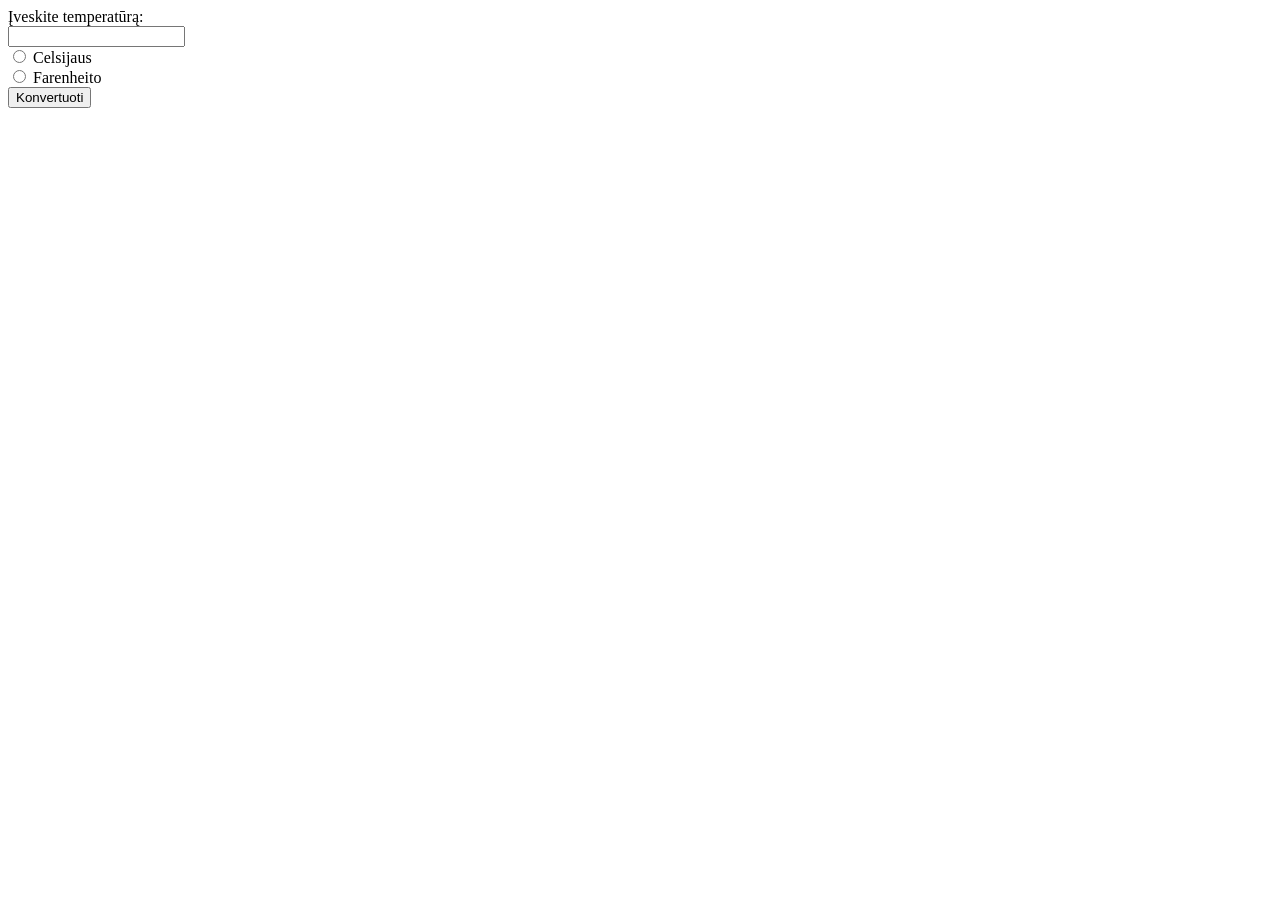
<file: task1/index.html>
<!DOCTYPE html>
<html lang="en">
<head>
  <meta charset="UTF-8">
    <meta http-equiv="X-UA-Compatible" content="IE=edge">
    <meta name="viewport" content="width=device-width, initial-scale=1.0">
    <title>1 uzduotis</title>
    <script src="./main.js" defer></script>
</head>
<body>
  <form>
    <label for="temperature">Įveskite temperatūrą:</label><br>
    <input type="text" id="temperature" name="temperature"><br>
    <input type="radio" id="celsius" name="units" value="celsius">
    <label for="celsius">Celsijaus</label><br>
    <input type="radio" id="fahrenheit" name="units" value="fahrenheit">
    <label for="fahrenheit">Farenheito</label><br>
    <button type="button" onclick="convertTemperature()">Konvertuoti</button>
  </form>
  
  <p id="result"></p>
  
</body>
</html>
</file>
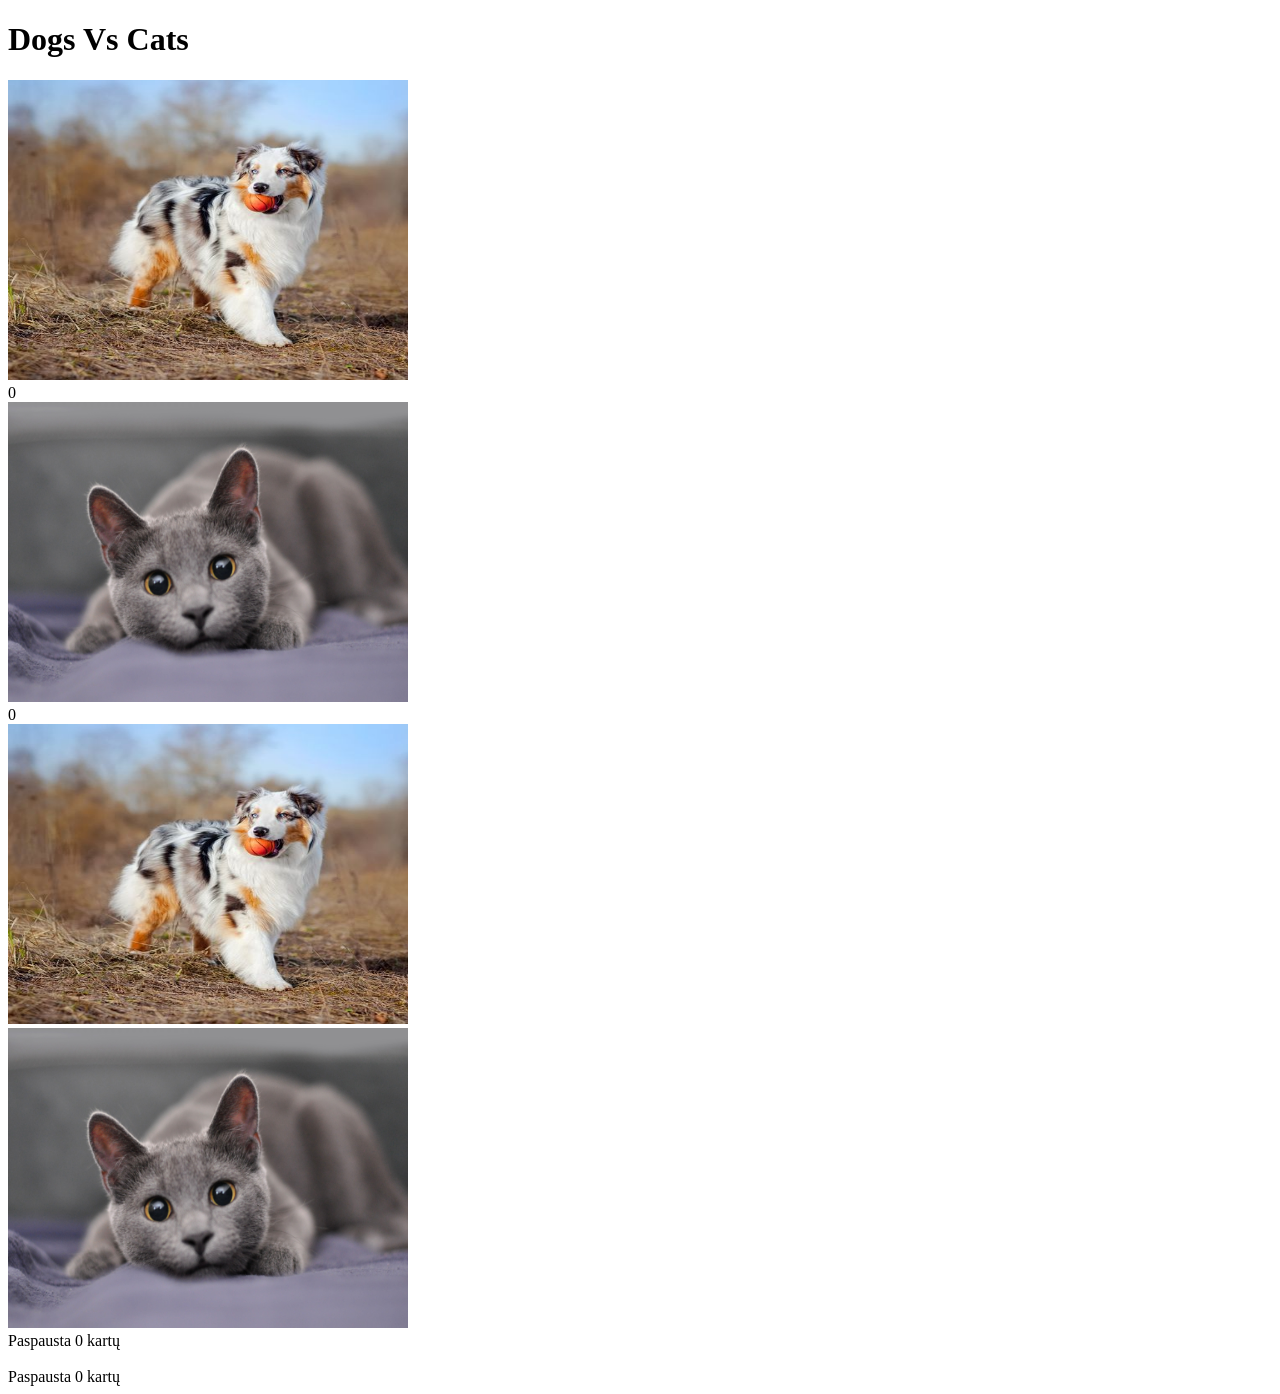
<file: task2/index.html>
<!DOCTYPE html>
<html lang="en">
<head>
  <meta charset="UTF-8">
  <meta http-equiv="X-UA-Compatible" content="IE=edge">
  <meta name="viewport" content="width=device-width, initial-scale=1.0">
  <title>2 uzduotis</title>
  <link rel="stylesheet" href="./main.css">
  <script src="./main.js"></script>

</head>
<body>
  
    <div id="Container">
      <h1>Dogs Vs Cats</h1>
      <div id="FirstImage">
        <img id="image1" src="./images/dog.jpg" onclick="countClicks(this)">
        <br>
        <div id="image1Clicks">0</div>
      </div>
      <div id="SecondImage">
        <img id="image2" src="./images/cat.jpg" onclick="countClicks(this)">
        <br>
        <div id="image2Clicks">0</div>
    </div>
    </div>
    <div id="container2">
      <img id="image1" src="./images/dog.jpg" onclick="incrementCounter('image1')" />
    <br />
    <img id="image2" src="./images/cat.jpg" onclick="incrementCounter('image2')" />
    <br />
    <div id="counter1">Paspausta 0 kartų</div>
    <br />
    <div id="counter2">Paspausta 0 kartų</div>
    </div>
</body>
</html>
</file>
<file: task2/main.css>
img {
    height: 300px;
    width: 400px;
}
</file>
